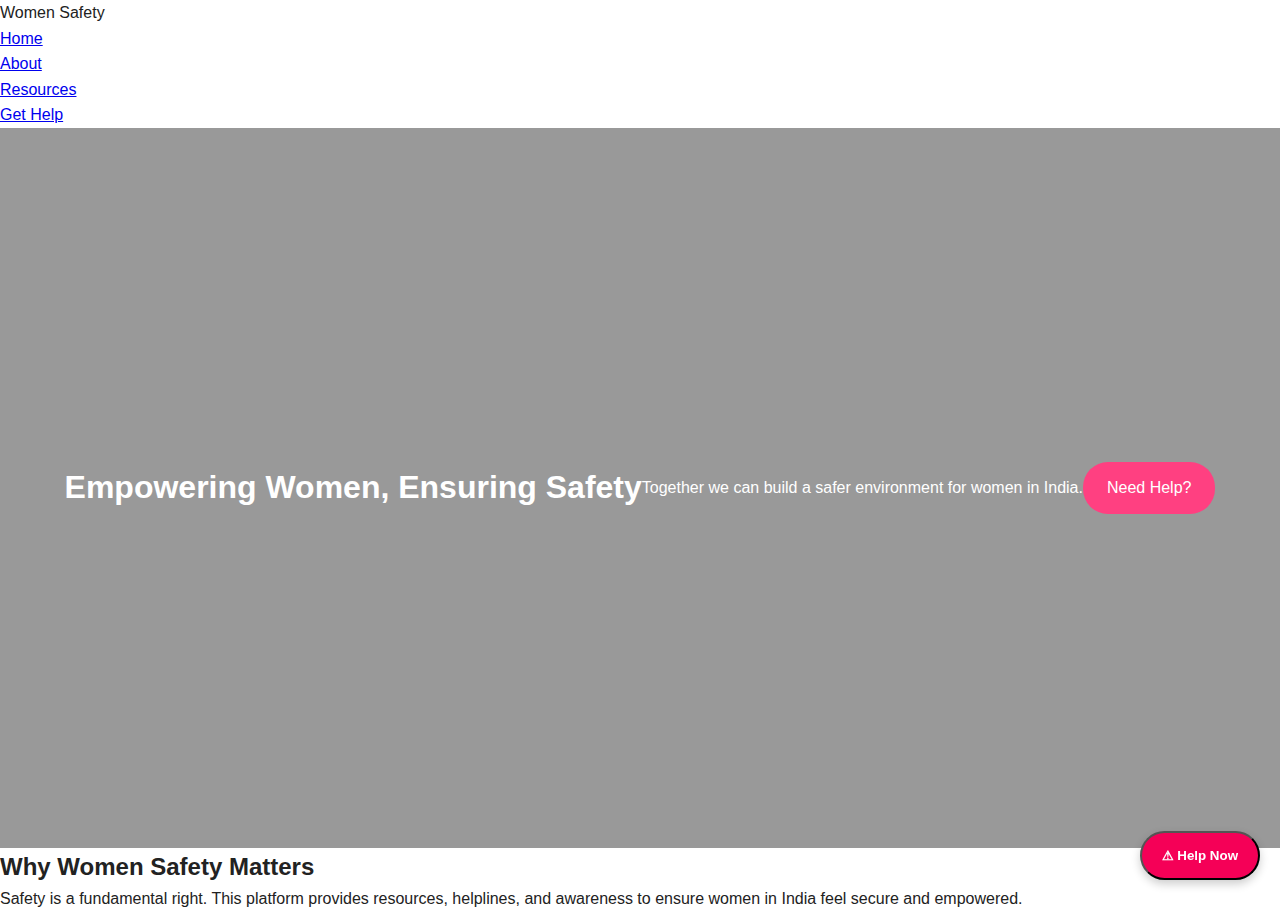
<file: index.html>
<!DOCTYPE html>
<html lang="en">
<head>
  <meta charset="UTF-8">
  <meta name="viewport" content="width=device-width, initial-scale=1.0">
  <title>Women Safety in India</title>
  <link rel="stylesheet" href="style.css">
</head>
<body>
  <nav>
    <div class="logo">Women Safety</div>
    <ul>
      <li><a href="index.html">Home</a></li>
      <li><a href="about.html">About</a></li>
      <li><a href="resources.html">Resources</a></li>
      <li><a href="help.html">Get Help</a></li>
    </ul>
  </nav>

  <header class="hero">
    <h1>Empowering Women, Ensuring Safety</h1>
    <p>Together we can build a safer environment for women in India.</p>
    <a href="help.html" class="btn">Need Help?</a>
  </header>

  <section class="info fade-in">
    <h2>Why Women Safety Matters</h2>
    <p>Safety is a fundamental right. This platform provides resources, helplines, and awareness to ensure women in India feel secure and empowered.</p>
  </section>

  <button id="helpBtn" class="floating-btn">⚠ Help Now</button>

  <script src="script.js"></script>
</body>
</html>
</file>
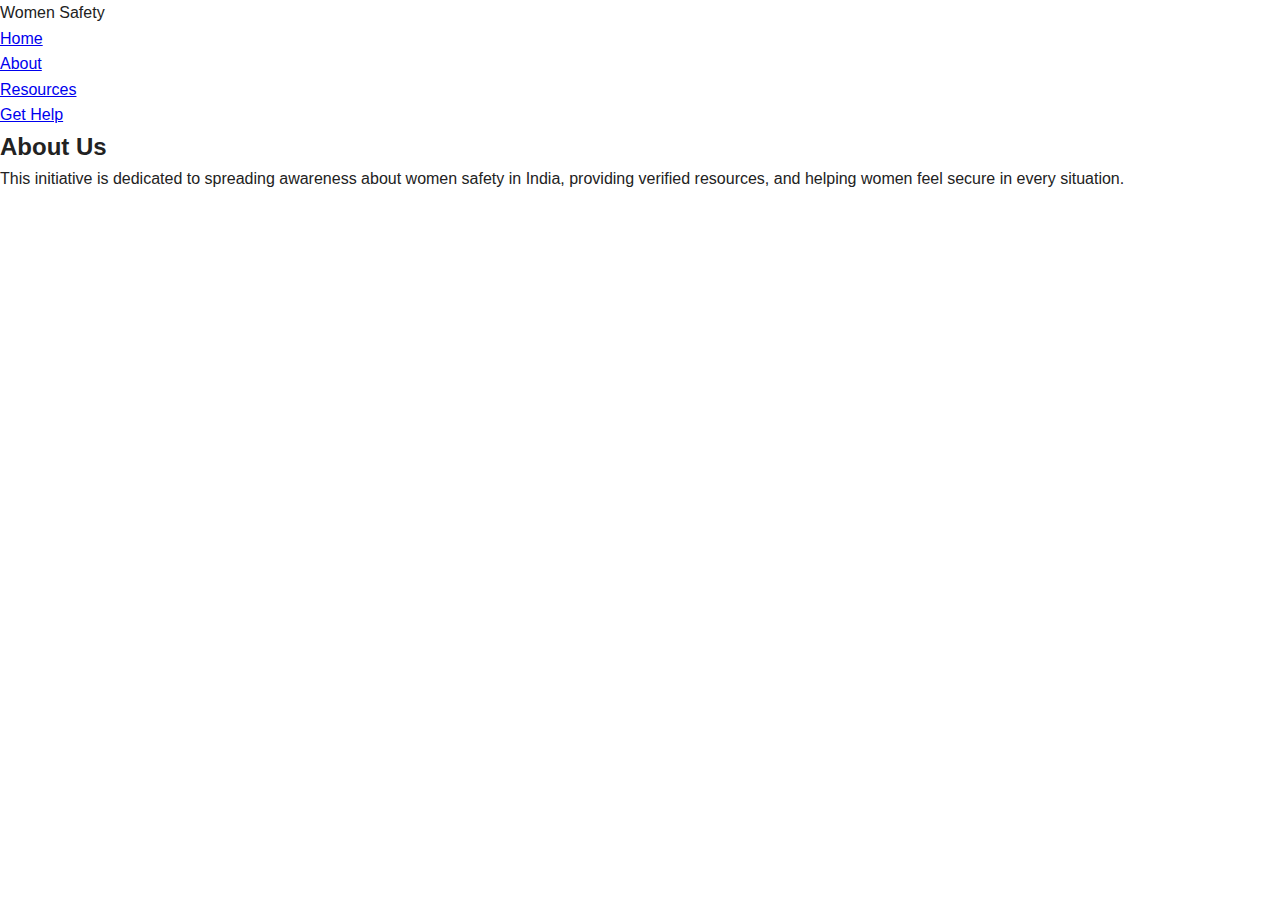
<file: about.html>
<!DOCTYPE html>
<html lang="en">
<head>
  <meta charset="UTF-8">
  <meta name="viewport" content="width=device-width, initial-scale=1.0">
  <title>About | Women Safety</title>
  <link rel="stylesheet" href="style.css">
</head>
<body>
  <nav>
    <div class="logo">Women Safety</div>
    <ul>
      <li><a href="index.html">Home</a></li>
      <li><a href="about.html" class="active">About</a></li>
      <li><a href="resources.html">Resources</a></li>
      <li><a href="help.html">Get Help</a></li>
    </ul>
  </nav>

  <section class="page fade-in">
    <h2>About Us</h2>
    <p>This initiative is dedicated to spreading awareness about women safety in India, providing verified resources, and helping women feel secure in every situation.</p>
  </section>

  <script src="script.js"></script>
</body>
</html>
</file>
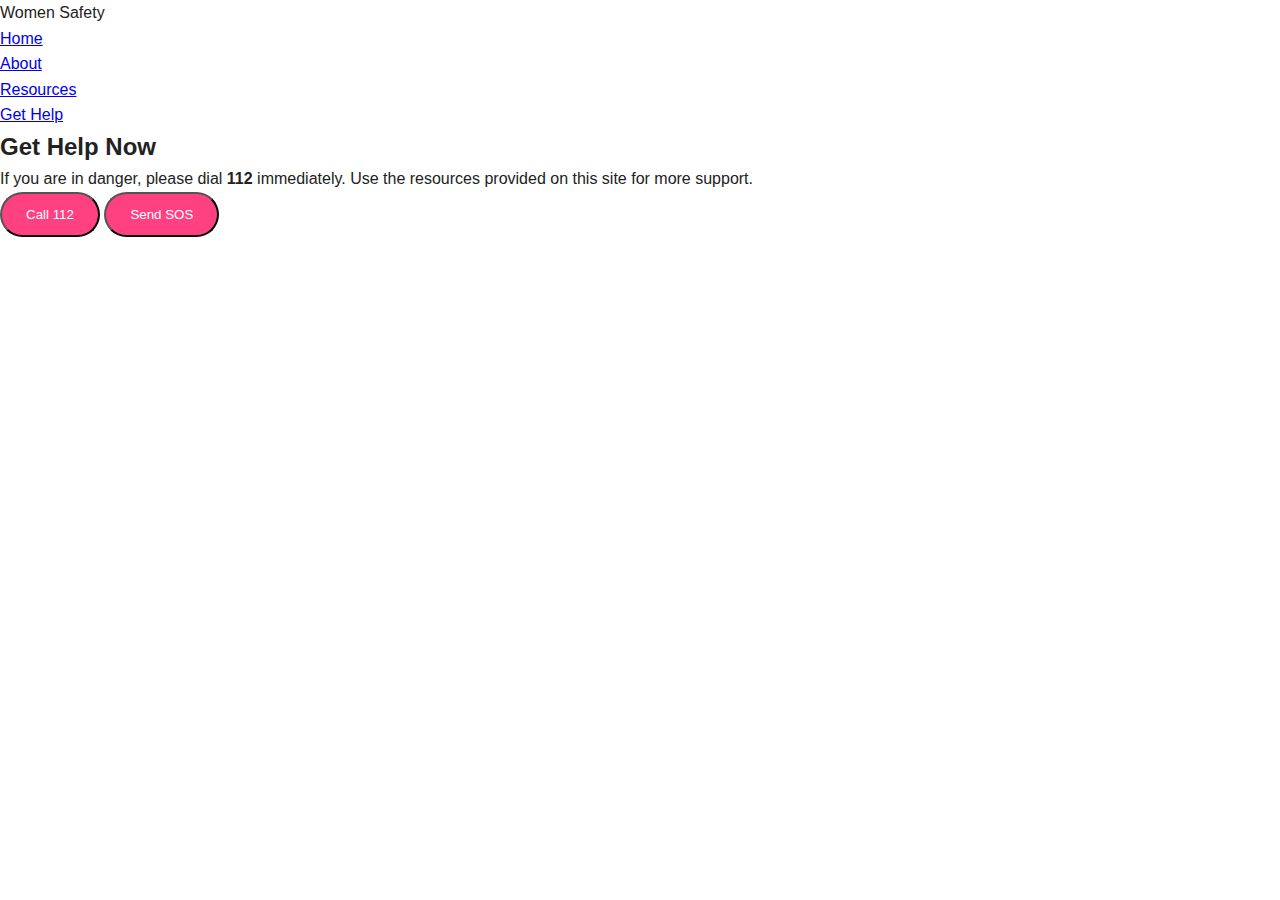
<file: help.html>
<!DOCTYPE html>
<html lang="en">
<head>
  <meta charset="UTF-8">
  <meta name="viewport" content="width=device-width, initial-scale=1.0">
  <title>Help | Women Safety</title>
  <link rel="stylesheet" href="style.css">
</head>
<body>
  <nav>
    <div class="logo">Women Safety</div>
    <ul>
      <li><a href="index.html">Home</a></li>
      <li><a href="about.html">About</a></li>
      <li><a href="resources.html">Resources</a></li>
      <li><a href="help.html" class="active">Get Help</a></li>
    </ul>
  </nav>

  <section class="page fade-in">
    <h2>Get Help Now</h2>
    <p>If you are in danger, please dial <strong>112</strong> immediately. Use the resources provided on this site for more support.</p>
    <button class="btn">Call 112</button>
    <button class="btn">Send SOS</button>
  </section>

  <script src="script.js"></script>
</body>
</html>
</file>
<file: style.css>
/* General Reset */
* {
  margin: 0;
  padding: 0;
  box-sizing: border-box;
  font-family: "Segoe UI", Tahoma, Geneva, Verdana, sans-serif;
}

body {
  line-height: 1.6;
  background: #fff;
  color: #222;
}

/* Navbar */
header {
  background: #c2185b;
  color: #fff;
  padding: 1rem 0;
}

.navbar {
  display: flex;
  justify-content: space-between;
  align-items: center;
  width: 90%;
  margin: auto;
}

.navbar .logo {
  font-size: 1.5rem;
  font-weight: bold;
}

.navbar ul {
  list-style: none;
  display: flex;
  gap: 1rem;
}

.navbar ul li a {
  color: #fff;
  text-decoration: none;
  font-weight: 500;
  transition: color 0.3s;
}

.navbar ul li a:hover,
.navbar ul li a.active {
  color: #ffcccb;
}

/* Hero */
.hero {
  background: linear-gradient(rgba(0,0,0,0.4), rgba(0,0,0,0.4)), 
              url('https://images.unsplash.com/photo-1524504388940-b1c1722653e1?ixlib=rb-4.0.3&auto=format&fit=crop&w=1600&q=80') 
              no-repeat center center/cover;
  height: 80vh;
  display: flex;
  justify-content: center;
  align-items: center;
  text-align: center;
  color: #fff;
  padding: 0 1rem;
}

.hero-text h1 {
  font-size: 2.5rem;
  margin-bottom: 1rem;
}

.hero-text p {
  font-size: 1.2rem;
  margin-bottom: 2rem;
}

.btn {
  background: #ff4081;
  padding: 0.8rem 1.5rem;
  color: #fff;
  border-radius: 25px;
  text-decoration: none;
  transition: background 0.3s;
}

.btn:hover {
  background: #f50057;
}

/* Essay Section */
.essay {
  background: #fff7f7;
  border-radius: 20px;
  margin: 2rem auto;
  max-width: 900px;
  padding: 2rem;
  box-shadow: 0 4px 20px rgba(0,0,0,0.1);
}

.essay h2 {
  text-align: center;
  margin-bottom: 1.5rem;
  color: #c2185b;
  font-size: 2rem;
}

.essay p {
  margin-bottom: 1rem;
  font-size: 1.1rem;
  color: #333;
}

.essay p.highlight {
  font-weight: bold;
  color: #111;
}

/* Footer */
footer {
  background: #c2185b;
  color: #fff;
  text-align: center;
  padding: 1rem 0;
  margin-top: 2rem;
}

/* Floating Help Button */
.floating-btn {
  position: fixed;
  bottom: 20px;
  right: 20px;
  background: #f50057;
  color: #fff;
  padding: 15px 20px;
  border-radius: 50px;
  text-decoration: none;
  font-weight: bold;
  box-shadow: 0 4px 10px rgba(0,0,0,0.2);
  transition: background 0.3s;
}

.floating-btn:hover {
  background: #c51162;
}

/* Responsive */
@media (max-width: 768px) {
  .navbar ul {
    flex-direction: column;
    background: #ad1457;
    position: absolute;
    top: 60px;
    right: 0;
    width: 200px;
    display: none;
    padding: 1rem;
  }

  .navbar ul.show {
    display: flex;
  }

  .hero-text h1 {
    font-size: 2rem;
  }

  .hero-text p {
    font-size: 1rem;
  }
}
</file>
